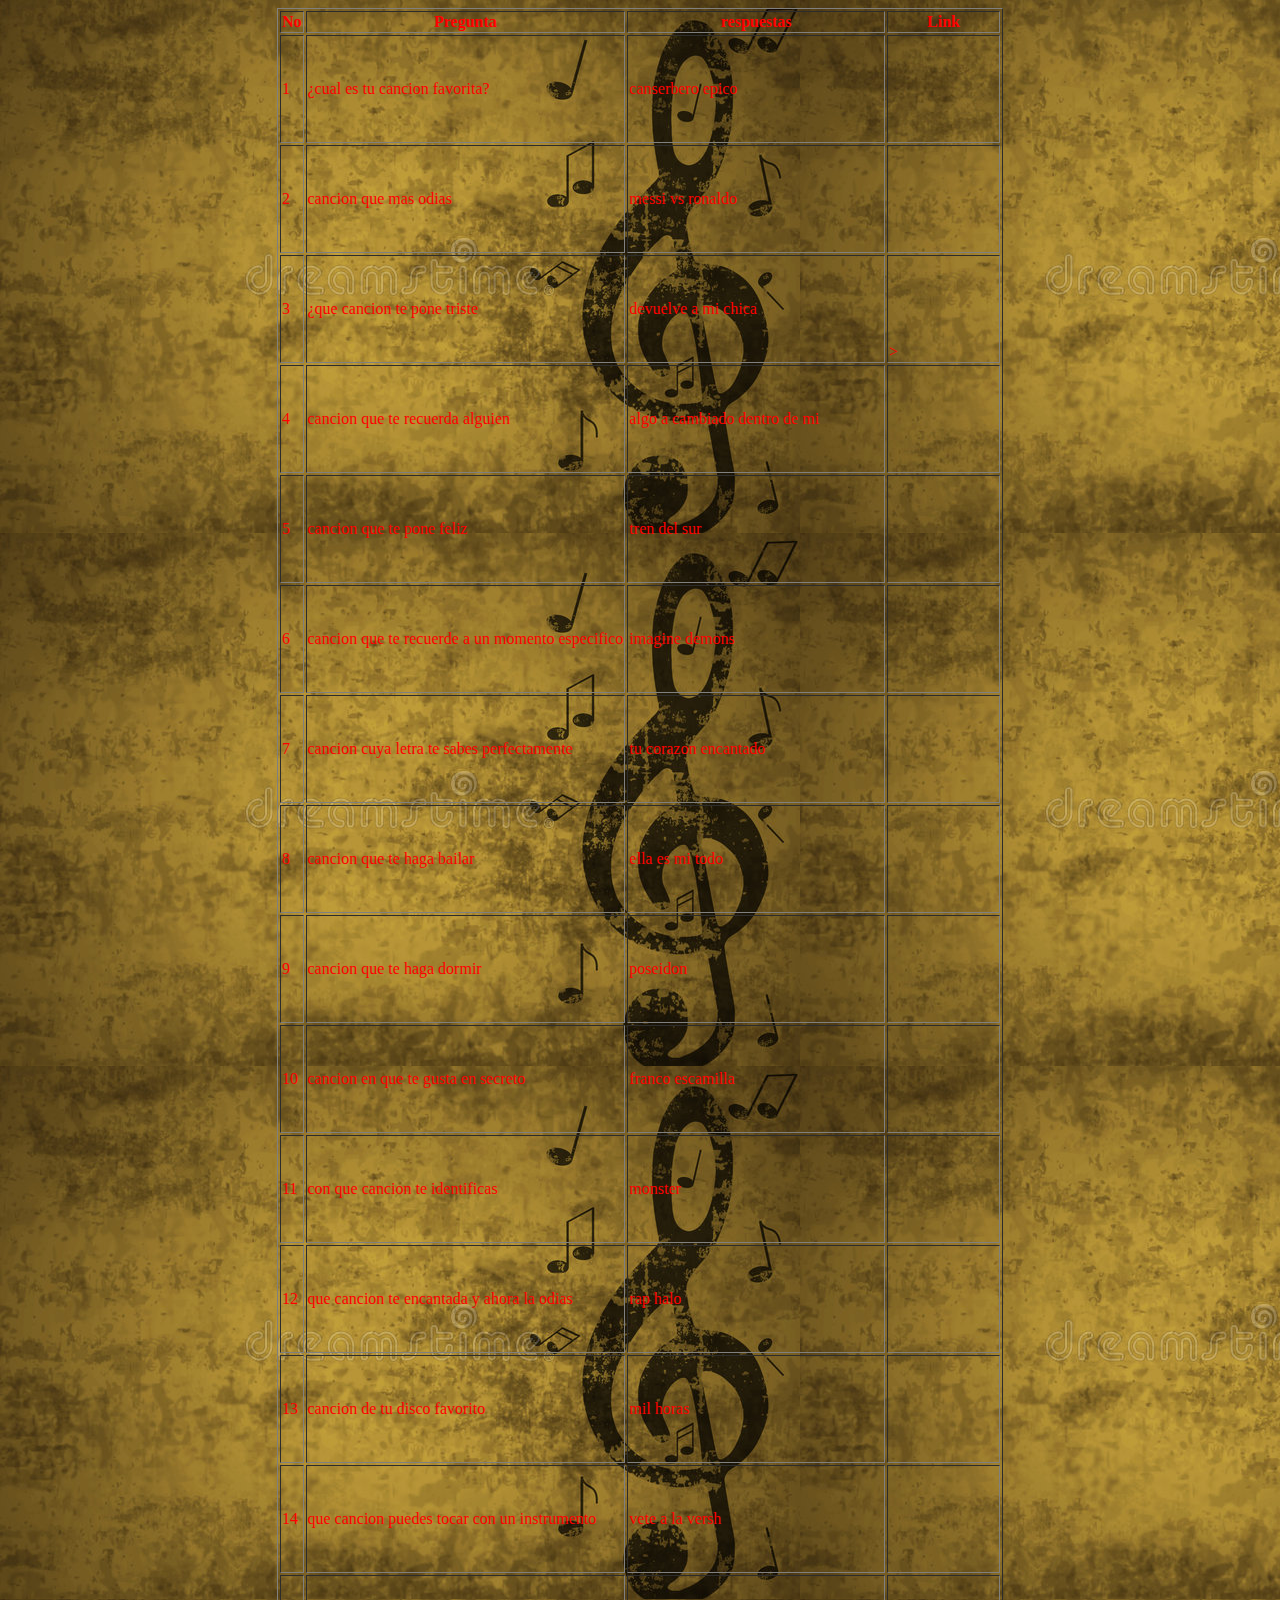
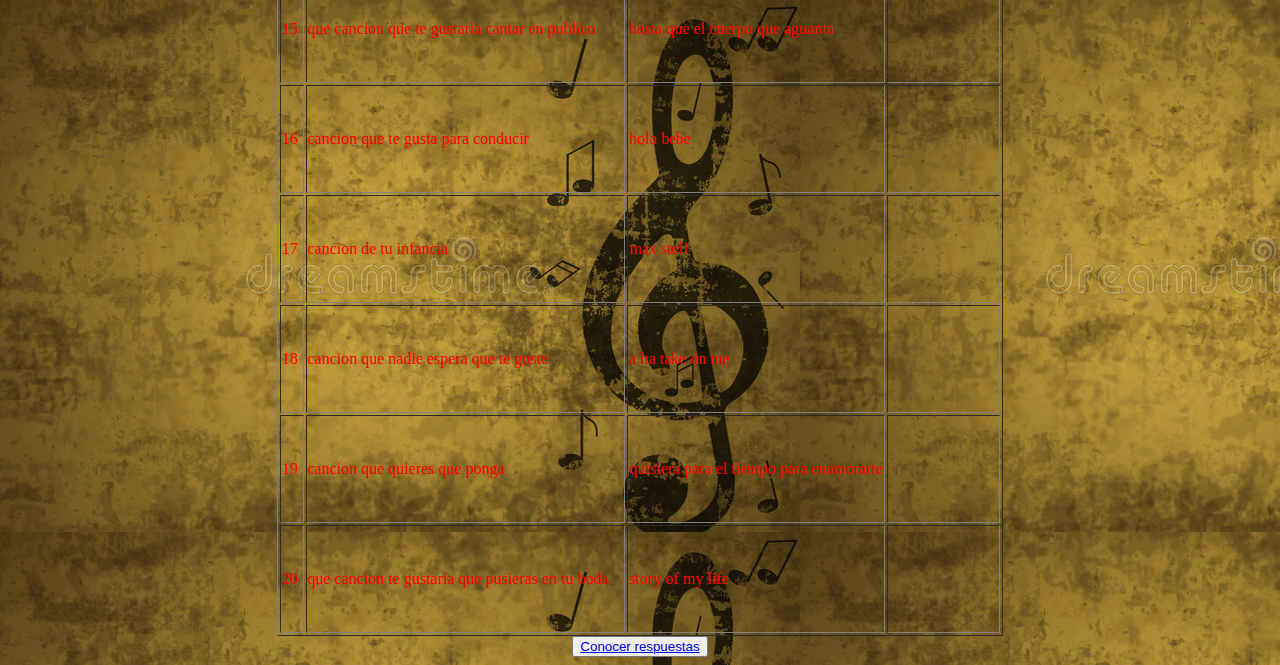
<file: respuetas.html>
<!DOCTYPE html>
<html lang="en">
<head>
    <meta charset="UTF-8">
    <meta http-equiv="X-UA-Compatible" content="IE=edge">
    <meta name="viewport" content="width=device-width, initial-scale=1.0">
    <title>Document</title>
    <link rel="stylesheet" href="styles/style.css">
</head>
<body>
   <center> <table border="1"></center>
        <thead>
            <tr>
                <th>No</th>
                <th>Pregunta</th>
                <th>respuestas</th>
                <th>Link</th>
            </tr>
        </thead>
        <tbody>
            <tr>
                <td>1</td>
                <td>¿cual es tu cancion favorita?</td>
                <td>canserbero epico</td>
                <td><iframe width="100px" height="100px" src="https://www.youtube.com/embed/FEbBEAzqqtg" title="YouTube video player" frameborder="0" allow="accelerometer; autoplay; clipboard-write; encrypted-media; gyroscope; picture-in-picture; web-share" allowfullscreen></iframe></td>
            </tr>
            <tr>
                <td>2</td>
                <td>cancion que mas odias</td>
                <td>messi vs ronaldo</td>
                <td><iframe width="100px" height="100px" src="https://www.youtube.com/embed/Rh2lPav9bD4" title="YouTube video player" frameborder="0" allow="accelerometer; autoplay; clipboard-write; encrypted-media; gyroscope; picture-in-picture; web-share" allowfullscreen></iframe></td>
            </tr>
            <tr>
                <td>3</td>
                <td>¿que cancion te pone triste</td>
                <td>devuelve a mi chica</td>
                <td>><iframe width="100px" height="100px" src="https://www.youtube.com/embed/4M9BXpucEC8" title="YouTube video player" frameborder="0" allow="accelerometer; autoplay; clipboard-write; encrypted-media; gyroscope; picture-in-picture; web-share" allowfullscreen></iframe></iframe></td>
            </tr>
            <tr>
                <td>4</td>
                <td>cancion que te recuerda alguien</td>
                <td>algo a cambiado dentro de mi</td>
                <td><iframe width="100px" height="100px" src="https://www.youtube.com/embed/YcqNlFb7vdc" title="YouTube video player" frameborder="0" allow="accelerometer; autoplay; clipboard-write; encrypted-media; gyroscope; picture-in-picture; web-share" allowfullscreen></iframe></td>
            </tr>
            <tr>
                <td>5</td>
                <td>cancion que te pone feliz</td>
                <td>tren del sur</td>
                <td><iframe width="100px" height="100px" src="https://www.youtube.com/embed/eDipH-myZWE" title="YouTube video player" frameborder="0" allow="accelerometer; autoplay; clipboard-write; encrypted-media; gyroscope; picture-in-picture; web-share" allowfullscreen></iframe></td>
            </tr>
            <tr>
                <td>6</td>
                <td>cancion que te recuerde a un momento especifico</td>
                <td>imagine demons</td>
                <td><iframe width="100px" height="100px" src="https://www.youtube.com/embed/mWRsgZuwf_8" title="YouTube video player" frameborder="0" allow="accelerometer; autoplay; clipboard-write; encrypted-media; gyroscope; picture-in-picture; web-share" allowfullscreen></iframe></td>
            </tr>
            <tr>
                <td>7</td>
                <td>cancion cuya letra te sabes perfectamente</td>
                <td>tu corazon encantado</td>
                <td><iframe width="100px" height="100px" src="https://www.youtube.com/embed/Con4SjUl-wE" title="YouTube video player" frameborder="0" allow="accelerometer; autoplay; clipboard-write; encrypted-media; gyroscope; picture-in-picture; web-share" allowfullscreen></iframe></td>
            </tr>
            <tr>
                <td>8</td>
                <td>cancion que te haga bailar</td>
                <td>ella es mi todo</td>
                <td><iframe width="100px" height="100px" src="https://www.youtube.com/embed/adiBPFrTvRE" title="YouTube video player" frameborder="0" allow="accelerometer; autoplay; clipboard-write; encrypted-media; gyroscope; picture-in-picture; web-share" allowfullscreen></iframe></td>
            </tr>
            <tr>
                <td>9</td>
                <td>cancion que te haga dormir</td>
                <td>poseidon</td>
                <td><iframe width="100px" height="100px" src="https://www.youtube.com/embed/2-VTUyI3w7U" title="YouTube video player" frameborder="0" allow="accelerometer; autoplay; clipboard-write; encrypted-media; gyroscope; picture-in-picture; web-share" allowfullscreen></iframe></td>
            </tr>
            <tr>
                <td>10</td>
                <td>cancion en que te gusta en secreto</td>
                <td>franco escamilla</td>
                <td><iframe width="100px" height="100px" src="https://www.youtube.com/embed/ymJ1svwvpLQ" title="YouTube video player" frameborder="0" allow="accelerometer; autoplay; clipboard-write; encrypted-media; gyroscope; picture-in-picture; web-share" allowfullscreen></iframe></td>
            </tr>
            <tr>
                <td>11</td>
                <td>con que cancion te identificas</td>
                <td>monster</td>
                <td><iframe width="100px" height="100px" src="https://www.youtube.com/embed/kZcFPuXMyUg" title="YouTube video player" frameborder="0" allow="accelerometer; autoplay; clipboard-write; encrypted-media; gyroscope; picture-in-picture; web-share" allowfullscreen></iframe></td>
            </tr>
            <tr>
                <td>12</td>
                <td>que cancion te encantada y ahora la odias</td>
                <td>rap halo</td>
                <td><iframe width="100px" height="100px" src="https://www.youtube.com/embed/6QqMoSRCRio" title="YouTube video player" frameborder="0" allow="accelerometer; autoplay; clipboard-write; encrypted-media; gyroscope; picture-in-picture; web-share" allowfullscreen></iframe></td>
            </tr>
            <tr>
                <td>13</td>
                <td>cancion de tu disco favorito</td>
                <td>mil horas</td>
                <td><iframe width="100px" height="100px" src="https://www.youtube.com/embed/U5yU2KPw1WY" title="YouTube video player" frameborder="0" allow="accelerometer; autoplay; clipboard-write; encrypted-media; gyroscope; picture-in-picture; web-share" allowfullscreen></iframe></td>
            </tr>
            <tr>
                <td>14</td>
                <td>que cancion puedes tocar con un instrumento</td>
                <td>vete a la versh</td>
                <td><iframe width="100px" height="100px" src="https://www.youtube.com/embed/7tWjc73qOs4" title="YouTube video player" frameborder="0" allow="accelerometer; autoplay; clipboard-write; encrypted-media; gyroscope; picture-in-picture; web-share" allowfullscreen></iframe></td>
            </tr>
            <tr>
                <td>15</td>
                <td>que cancion que te gustaria cantar en publico</td>
                <td>hasta que el cuerpo que aguanta</td>
                <td><iframe width="100px" height="100px" src="https://www.youtube.com/embed/qlPuK1oXUgg" title="YouTube video player" frameborder="0" allow="accelerometer; autoplay; clipboard-write; encrypted-media; gyroscope; picture-in-picture; web-share" allowfullscreen></iframe></td>
            </tr>
            <tr>
                <td>16</td>
                <td>cancion que te gusta para conducir</td>
                <td>hola bebe</td>
                <td><iframe width="100px" height="100px" src="https://www.youtube.com/embed/pb9F4E2VH_4" title="YouTube video player" frameborder="0" allow="accelerometer; autoplay; clipboard-write; encrypted-media; gyroscope; picture-in-picture; web-share" allowfullscreen></iframe></td>
            </tr>
            <tr>
                <td>17</td>
                <td>cancion de tu infancia</td>
                <td>max stell</td>
                <td><iframe width="100px" height="100px" src="https://www.youtube.com/embed/kEgZAAk-8_Q" title="YouTube video player" frameborder="0" allow="accelerometer; autoplay; clipboard-write; encrypted-media; gyroscope; picture-in-picture; web-share" allowfullscreen></iframe></td>
            </tr>
            <tr>
                <td>18</td>
                <td>cancion que nadie espera que te guste</td>
                <td>a ha take on me</td>
                <td><iframe width="100px" height="100px" src="https://www.youtube.com/embed/djV11Xbc914" title="YouTube video player" frameborder="0" allow="accelerometer; autoplay; clipboard-write; encrypted-media; gyroscope; picture-in-picture; web-share" allowfullscreen></iframe></td>
            </tr>
            <tr>
                <td>19</td>
                <td>cancion que quieres que ponga</td>
                <td>quisiera para el tiempo para enamorarte</td>
                <td><iframe width="100px" height="100px" src="https://www.youtube.com/embed/M2oTaMwjUxI" title="YouTube video player" frameborder="0" allow="accelerometer; autoplay; clipboard-write; encrypted-media; gyroscope; picture-in-picture; web-share" allowfullscreen></iframe></td>
            </tr>
            <tr>
                <td>20</td>
                <td>que cancion te gustaria que pusieras en tu boda</td>
                <td>story of my life</td>
                <td><iframe width="100px" height="100px" src="https://www.youtube.com/embed/AMECFrOlHsA" title="YouTube video player" frameborder="0" allow="accelerometer; autoplay; clipboard-write; encrypted-media; gyroscope; picture-in-picture; web-share" allowfullscreen></iframe></td>
            </tr>
        </tbody>
    </table>
    <center>
        <button class="boton">
            <a href="http://127.0.0.1:5500/index.html" target="_blank">Conocer respuestas</a>
        </button>
    </center>
</body>
</html>
</file>
<file: styles/style.css>
body{
}
li{
color: white;
}
html{
 background-image:url(/xd.jpg)
}
tr{
    color:red
}
</file>
